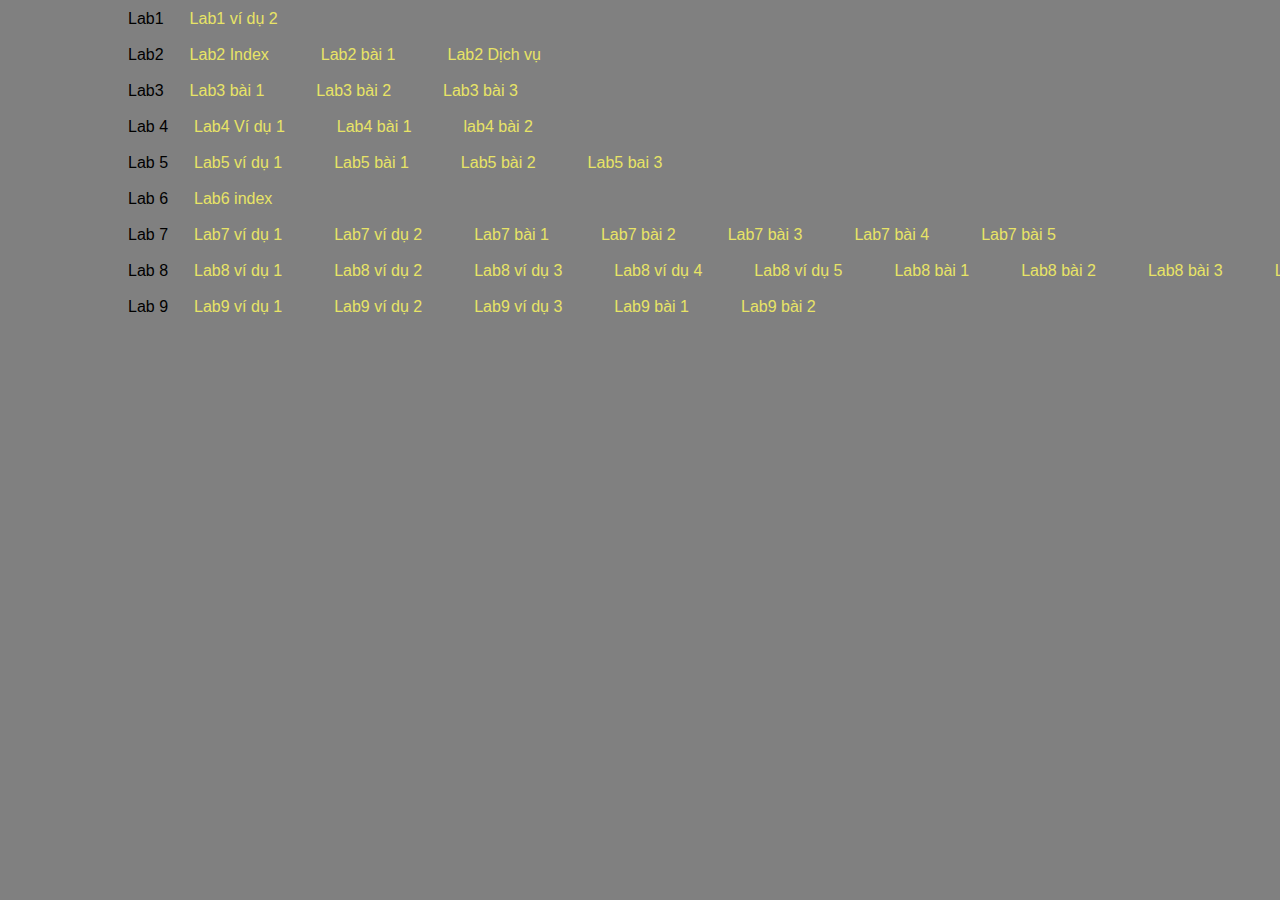
<file: lab.html>
<!DOCTYPE html>
<html lang="en">
<head>
    <meta charset="UTF-8">
    <meta http-equiv="X-UA-Compatible" content="IE=edge">
    <meta name="viewport" content="width=device-width, initial-scale=1.0">
    <link rel="stylesheet" href="styles/lab.css">
    <title>lab</title>
</head>
<body>
    <div class="container">

        <ul type="none">
            <li>Lab1</li>
            <li><a href="https://vittt.000webhostapp.com/LABS/lab1/lab1_vidu2.html">Lab1 ví dụ 2</a></li>
        </ul><br>

        <ul type="none">
            <li>Lab2</li>
            <li><a href="https://vittt.000webhostapp.com/LABS/lab2/index.html">Lab2 Index</a></li>
            <li><a href="https://vittt.000webhostapp.com/LABS/lab2/lab2_bai1.html">Lab2 bài 1</a></li>
            <li><a href="https://vittt.000webhostapp.com/LABS/lab2/dich_vu.html">Lab2 Dịch vụ</a></li>
        </ul><br>

        <ul type="none">
            <li>Lab3</li>
            <li><a href="https://vittt.000webhostapp.com/LABS/lab3/bai1.html">Lab3 bài 1</a></li>
            <li><a href="https://vittt.000webhostapp.com/LABS/lab3/lab3_bai2.html">Lab3 bài 2</a></li>
            <li><a href="https://vittt.000webhostapp.com/LABS/lab3/lab3_bai3.html">Lab3 bài 3</a></li>
        </ul><br>
        
        <ul type="none">
            <li>Lab 4</li>
            <li><a href="https://vittt.000webhostapp.com/LABS/lab4/lab4_vidu1.html">Lab4 Ví dụ 1</a></li>
            <li><a href="https://vittt.000webhostapp.com/LABS/lab4/lab4_bai1.html">Lab4 bài 1</a></li>
            <li><a href="https://vittt.000webhostapp.com/LABS/lab4/lab4_bai2.html">lab4 bài 2</a></li>
        </ul><br>

        <ul type="none">
            <li>Lab 5</li>
            <li><a href="https://vittt.000webhostapp.com/LABS/lab5/lab5_vidu1.html">Lab5 ví dụ 1</a></li>
            <li><a href="https://vittt.000webhostapp.com/LABS/lab5/lab5_bai1.html">Lab5 bài 1</a></li>
            <li><a href="https://vittt.000webhostapp.com/LABS/lab5/lab5_bai2.html">Lab5 bài 2</a></li>
            <li><a href="https://vittt.000webhostapp.com/LABS/lab5/lab5_bai3.html">Lab5 bai 3</a></li>
        </ul><br>

        <ul type="none">
            <li>Lab 6</li>
            <li><a href="https://vittt.000webhostapp.com/LABS/lab6/index.html">Lab6 index</a></li>
        </ul><br>
        
        <ul type="none">
            <li>Lab 7</li>
            <li><a href="https://vittt.000webhostapp.com/LABS/lab7/lab7_vidu1.html">Lab7 ví dụ 1</a></li>
            <li><a href="https://vittt.000webhostapp.com/LABS/lab7/lab7_vidu2.html">Lab7 ví dụ 2</a></li>
            <li><a href="https://vittt.000webhostapp.com/LABS/lab7/lab7_bai1.html">Lab7 bài 1</a></li>
            <li><a href="https://vittt.000webhostapp.com/LABS/lab7/lab7_bai2.html">Lab7 bài 2</a></li>
            <li><a href="https://vittt.000webhostapp.com/LABS/lab7/lab7_bai3.html">Lab7 bài 3</a></li>
            <li><a href="https://vittt.000webhostapp.com/LABS/lab7/lab7_bai4.html">Lab7 bài 4</a></li>
            <li><a href="https://vittt.000webhostapp.com/LABS/lab7/lab7_bai5_mau.html">Lab7 bài 5</a></li>
        </ul><br>

        <ul type="none">
            <li>Lab 8</li>
            <li><a href="https://vittt.000webhostapp.com/LABS/lab8/lab8_vidu1.html">Lab8 ví dụ 1</a></li>
            <li><a href="https://vittt.000webhostapp.com/LABS/lab8/lab8_vidu2.html">Lab8 ví dụ 2</a></li>
            <li><a href="https://vittt.000webhostapp.com/LABS/lab8/lab8_vidu3.html">Lab8 ví dụ 3</a></li>
            <li><a href="https://vittt.000webhostapp.com/LABS/lab8/lab8_vidu4.html">Lab8 ví dụ 4</a></li>
            <li><a href="https://vittt.000webhostapp.com/LABS/lab8/lab8_vidu5.html">Lab8 ví dụ 5</a></li>
            <li><a href="https://vittt.000webhostapp.com/LABS/lab8/lab8_bai1.html">Lab8 bài 1</a></li>
            <li><a href="https://vittt.000webhostapp.com/LABS/lab8/lab8_bai2.html">Lab8 bài 2</a></li>
            <li><a href="https://vittt.000webhostapp.com/LABS/lab8/lab8_bai3.html">Lab8 bài 3</a></li>
            <li><a href="https://vittt.000webhostapp.com/LABS/lab8/lab8_bai4.html">Lab8 bài 4</a></li>
        </ul><br>

        <ul type="none">
            <li>Lab 9</li>
            <li><a href="https://vittt.000webhostapp.com/LABS/lab9/lab9_vidu1.html">Lab9 ví dụ 1</a></li>
            <li><a href="https://vittt.000webhostapp.com/LABS/lab9/lab9_vidu2.html">Lab9 ví dụ 2</a></li>
            <li><a href="https://vittt.000webhostapp.com/LABS/lab9/lab9_vidu3.html">Lab9 ví dụ 3</a></li>
            <li><a href="https://vittt.000webhostapp.com/LABS/lab9/lab9_bai1.html">Lab9 bài 1</a></li>
            <li><a href="https://vittt.000webhostapp.com/LABS/lab9/lab9_bai2.html">Lab9 bài 2</a></li>
        </ul><br>
    </div>
</body>
</html>
</file>
<file: styles/lab.css>
* {
    margin: 0;
    padding: 0;
    font-family: 'Poppins',sans-serif;
    max-width: 100%;
    background-size: cover;
}
body {
    background-color:gray;
}
.container {
    padding: 10px 10%;
    width: 100%;

}
ul {
   display: flex;
}
li {
    list-style: none;
}
ul li a {
    text-decoration: none;
    padding: 5px 1rem;
    margin: 0 10px;
    color: rgb(232,228,102);
}
ul li a:hover{
    color: aliceblue;
}
</file>
